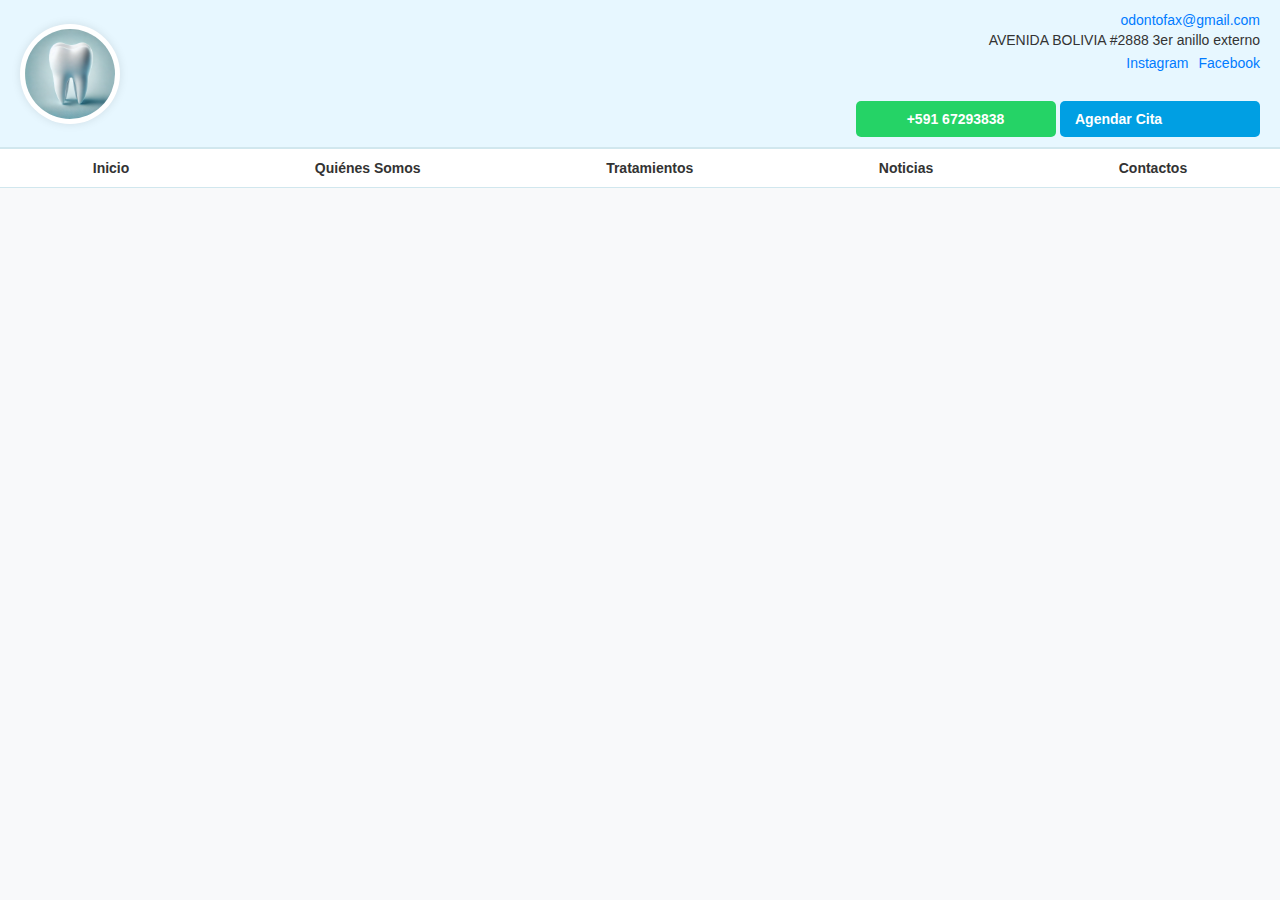
<file: PLANTILLA HTML CSS/index.html>
<!DOCTYPE html>
<html lang="es">
<head>
    <meta charset="UTF-8">
    <meta name="viewport" content="width=device-width, initial-scale=1.0">
    <title>Odontología</title>
    <link rel="stylesheet" href="style.css">
</head>
<body>
    <header class="header">
        <div class="logo-container">
            <img src="dienteGPT.webp" alt="Logo de un diente" class="logo">
        </div>
        <div class="contact-info">
            <p><a href="mailto:odontofax@gmail.com">odontofax@gmail.com</a></p>
            <p>AVENIDA BOLIVIA #2888 3er anillo externo</p>
            <div class="social-icons">
                <a href="#" class="icon">Instagram</a>
                <a href="#" class="icon">Facebook</a>
            </div>
            <div class="btn-con">
                <button class="btn-ContactoWhatapps">+591 67293838</button>
                <button class="btn-agendar">Agendar Cita</button>
            </div>
        </div>
    </header>
    <nav class="nav">
        <ul>
            <li><a href="#inicio">Inicio</a></li>
            <li><a href="#quienes-somos">Quiénes Somos</a></li>
            <li><a href="#tratamientos">Tratamientos</a></li>
            <li><a href="#noticias">Noticias</a></li>
            <li><a href="#contactos">Contactos</a></li>
        </ul>
    </nav>
    
    <main class="main">
        <!-- Contenido principal -->
    </main>
    <footer class="footer">
        <!-- Información del pie de página -->
    </footer>
</body>
</html>
</file>
<file: PLANTILLA HTML CSS/style.css>
* {
    margin: 0;
    padding: 0;
    box-sizing: border-box;
    font-family: Arial, sans-serif;
}

body {
    background-color: #f8f9fa;
}




.header {
    display: flex;
    justify-content: space-between;
    align-items: center;
    padding: 10px 20px;
    background-color: #e7f7ff;
    border-bottom: 1px solid #d1e7ee;
}

.logo-container {
    display: flex;
    align-items: center;
}

.logo {
    width: 100px;
    height: auto;
    border-radius: 50%;
    background-color: #ffffff;
    padding: 5px;
    box-shadow: 0 0 10px rgba(0, 0, 0, 0.1);
}

.contact-info {
    display: flex;
    flex-direction: column;
    align-items: flex-end;
    text-align: right;
}

.contact-info p {
    margin: 2px 0;
    font-size: 14px;
    color: #333;
}

.contact-info a {
    text-decoration: none;
    color: #007bff;
}

.social-icons {
    display: flex;
    gap: 10px;
    margin-top: 5px;
}

.icon {
    text-decoration: none;
    color: #007bff;
    font-size: 14px;
}
.btn-con {
    display: ruby;
    flex-direction: column; /* Alinea los botones en filas */
    align-items: center; /* Centra los botones horizontalmente */
    gap: 10px; /* Espaciado entre los botones */
    margin-top: 20px; /* Espaciado superior opcional */
}

.btn-ContactoWhatapps, .btn-agendar {
    padding: 10px 15px;
    background-color: #009fe3;
    color: #fff;
    border: none;
    border-radius: 5px;
    cursor: pointer;
    font-weight: bold;
    font-size: 14px;
    text-align: center;
    width: 200px; /* Define un ancho consistente */
}

.btn-ContactoWhatapps:hover, .btn-agendar:hover {
    background-color: #007bb5;
}

.btn-ContactoWhatapps {
    background-color: #25D366; /* Color verde para WhatsApp */
}

.btn-agendar {
    margin-top: 10px;
    padding: 10px 15px;
    background-color: #009fe3;
    color: #fff;
    border: none;
    border-radius: 5px;
    cursor: pointer;
    font-weight: bold;
    font-size: 14px;
    display: flex;
    align-items: center;
    gap: 5px;
}

.btn-agendar:hover {
    background-color: #007bb5;
}

.nav {
    background-color: #ffffff;
    border-top: 1px solid #d1e7ee;
    border-bottom: 1px solid #d1e7ee;
}

.nav ul {
    list-style: none;
    display: flex;
    justify-content: space-around;
    padding: 10px 0;
}

.nav li {
    margin: 0 10px;
}

.nav a {
    text-decoration: none;
    color: #333;
    font-size: 14px;
    font-weight: bold;
    padding: 5px 10px;
    border-radius: 5px;
    transition: background-color 0.3s, color 0.3s;
}

.nav a:hover {
    background-color: #009fe3;
    color: #fff;
}
</file>
